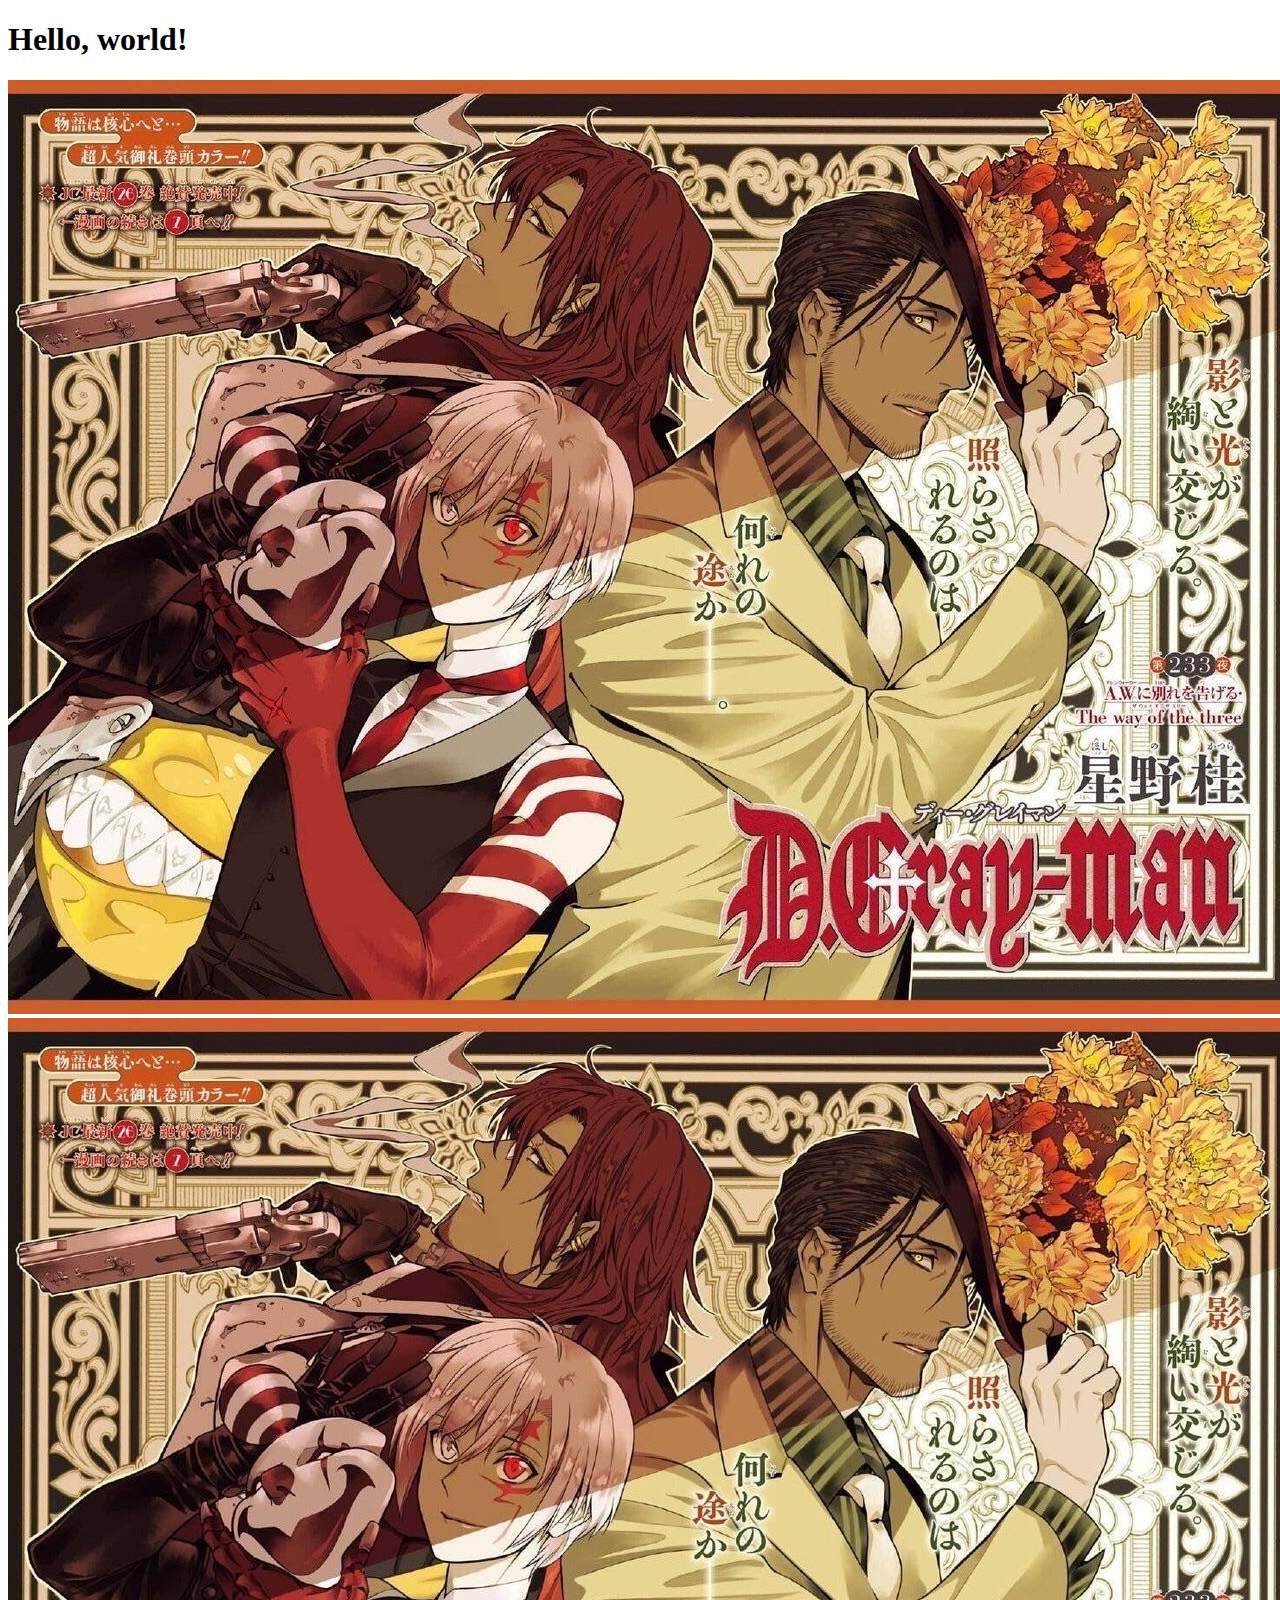
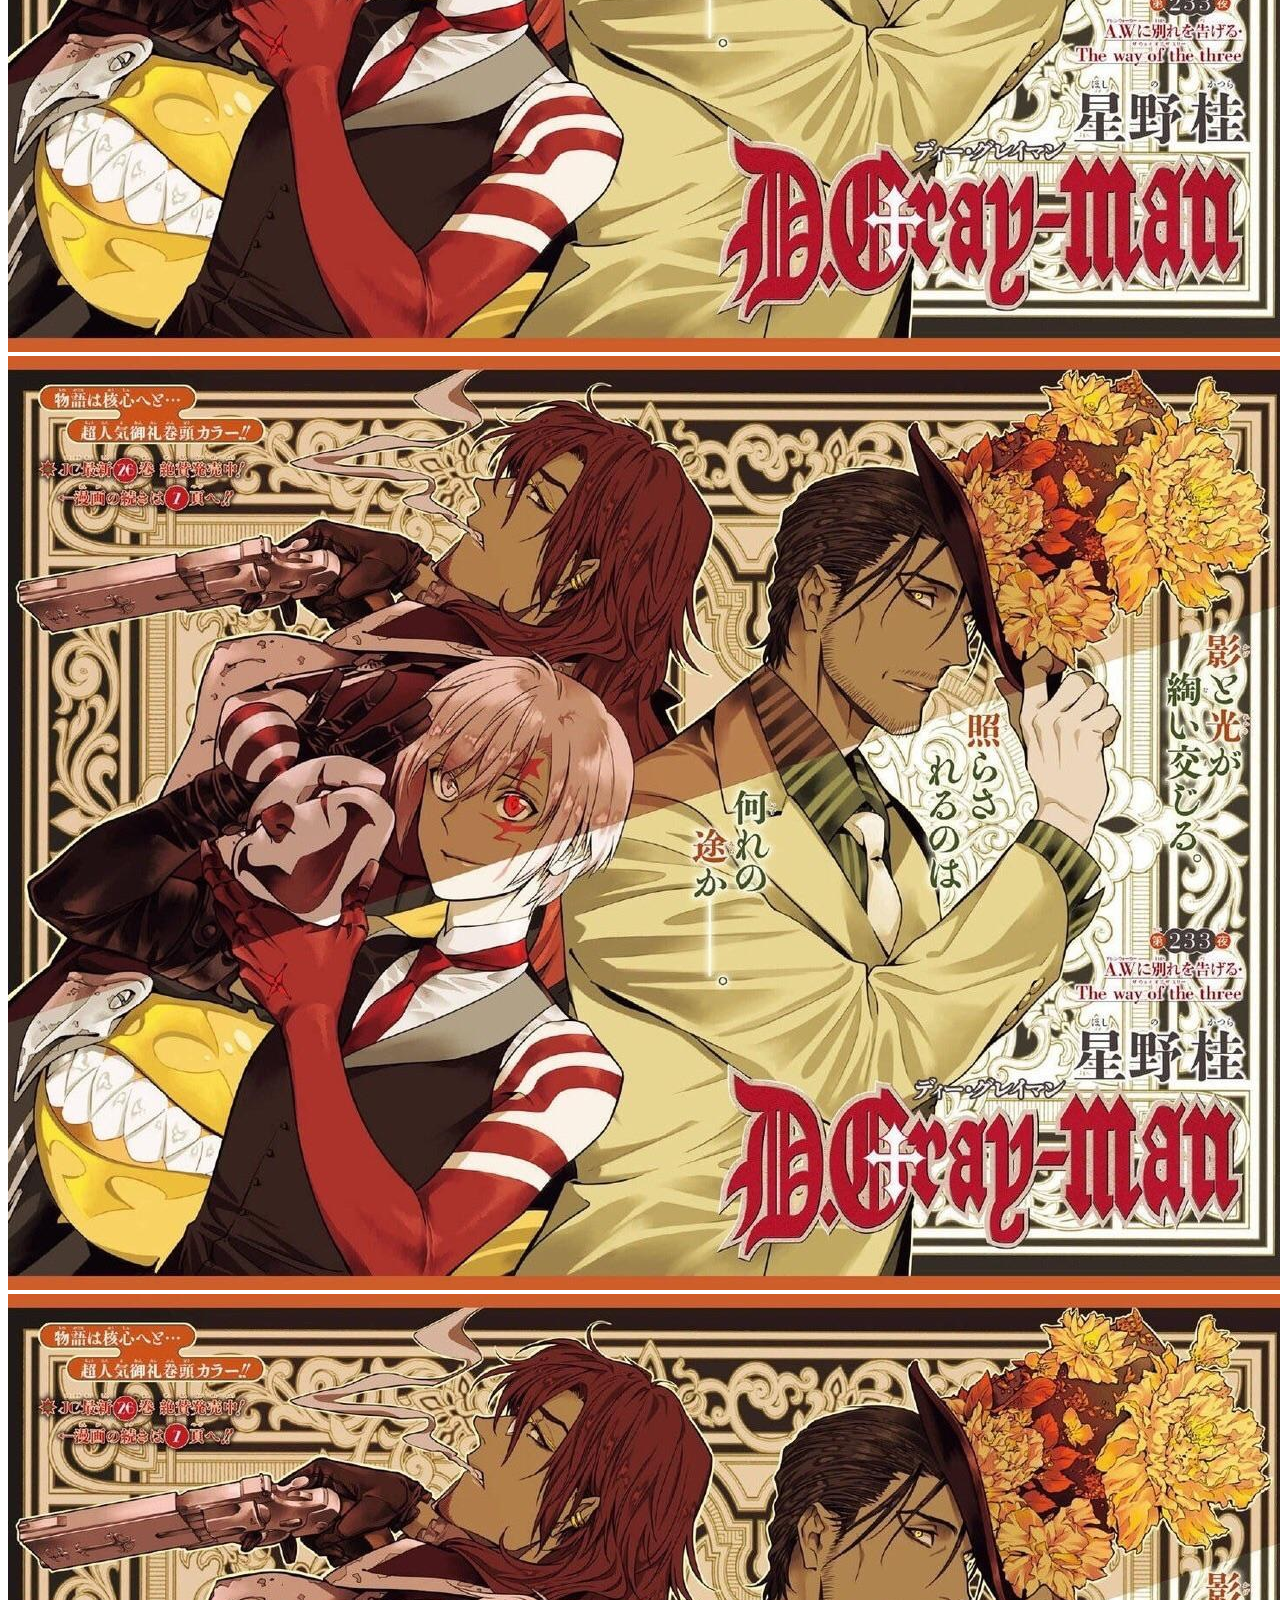
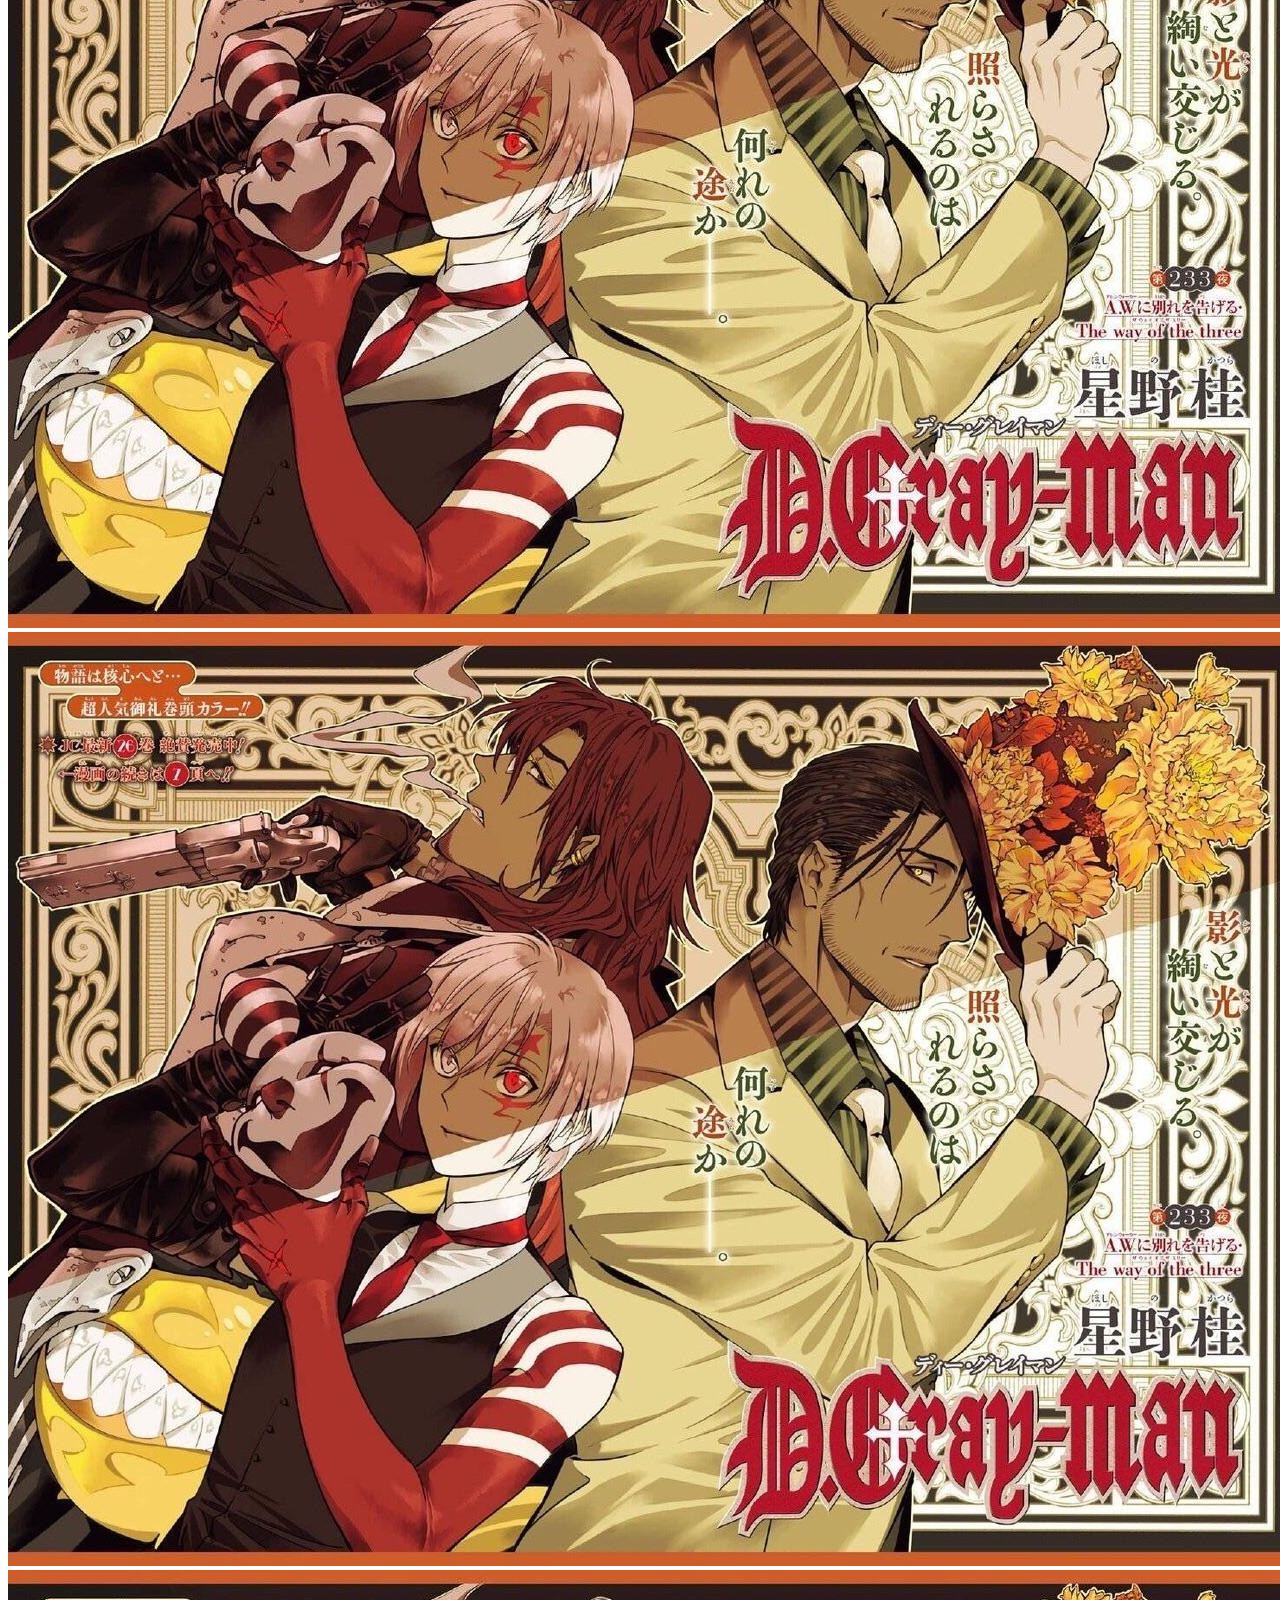
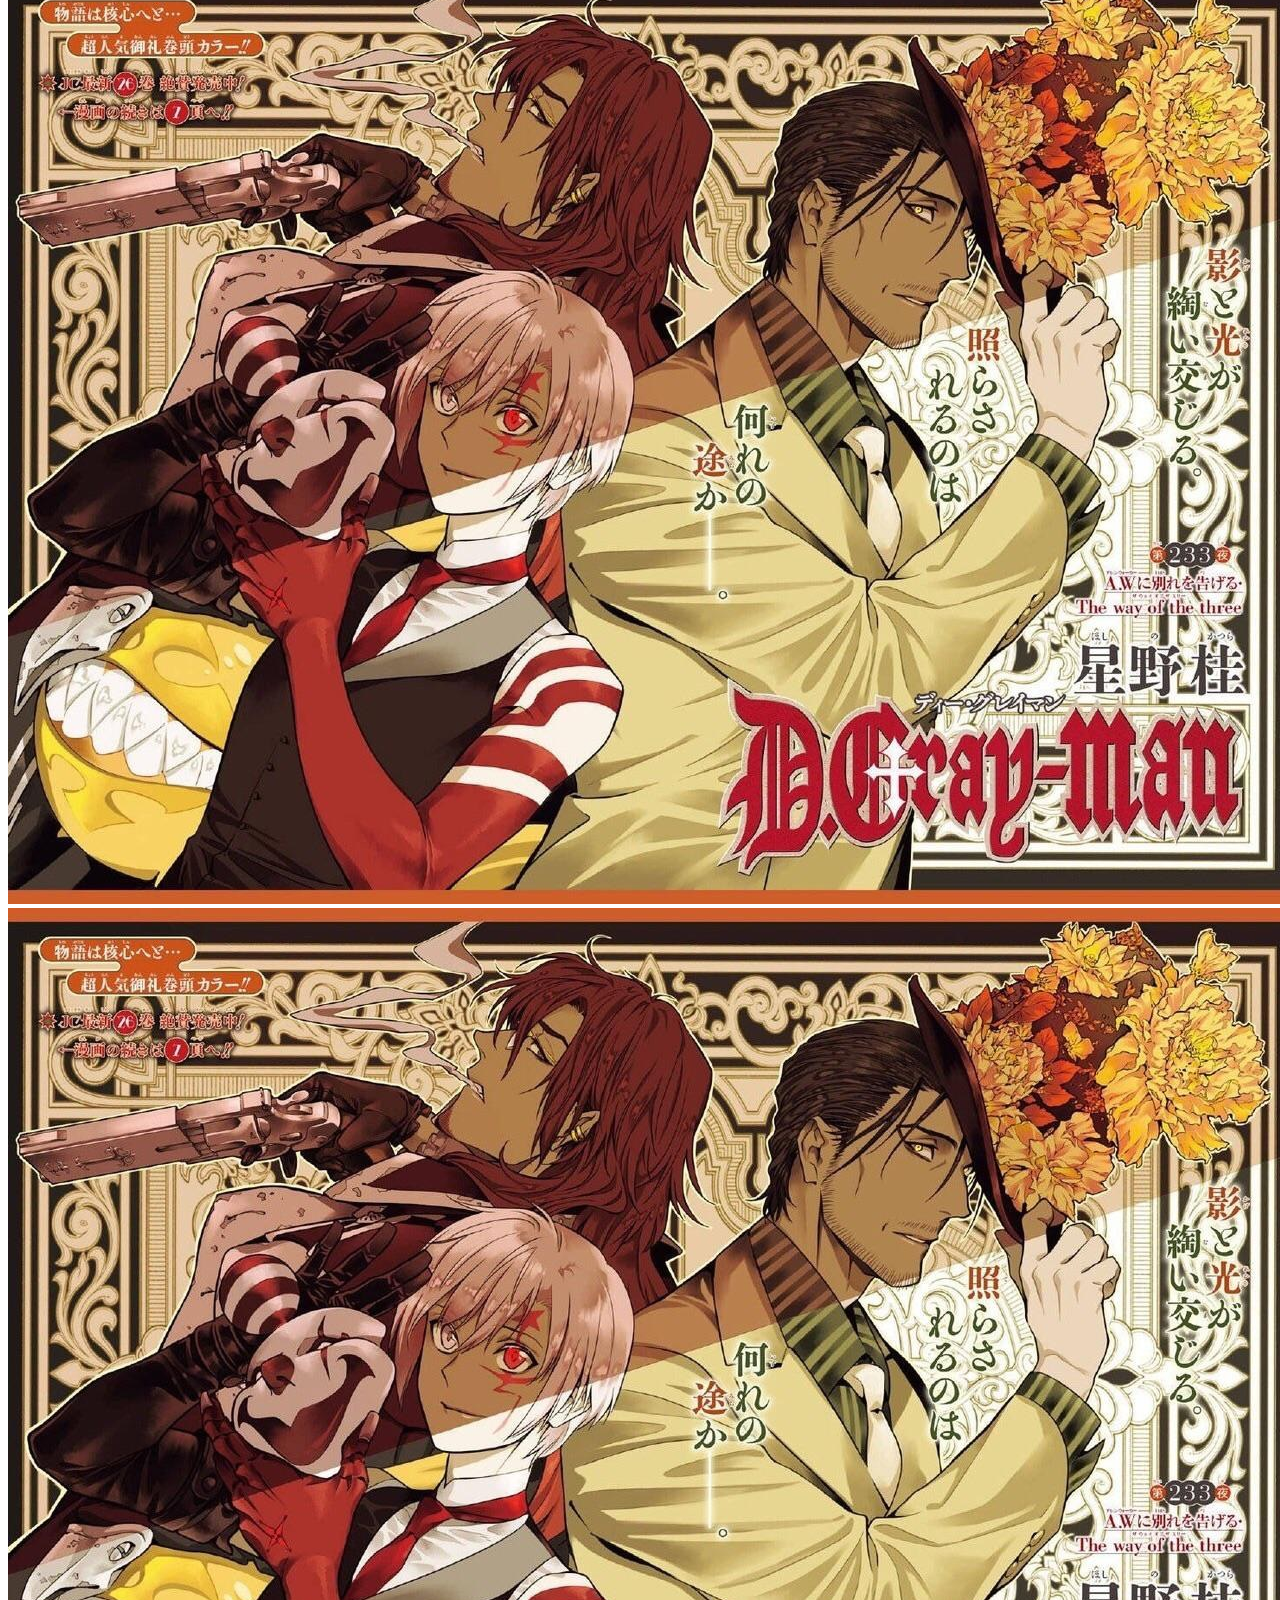
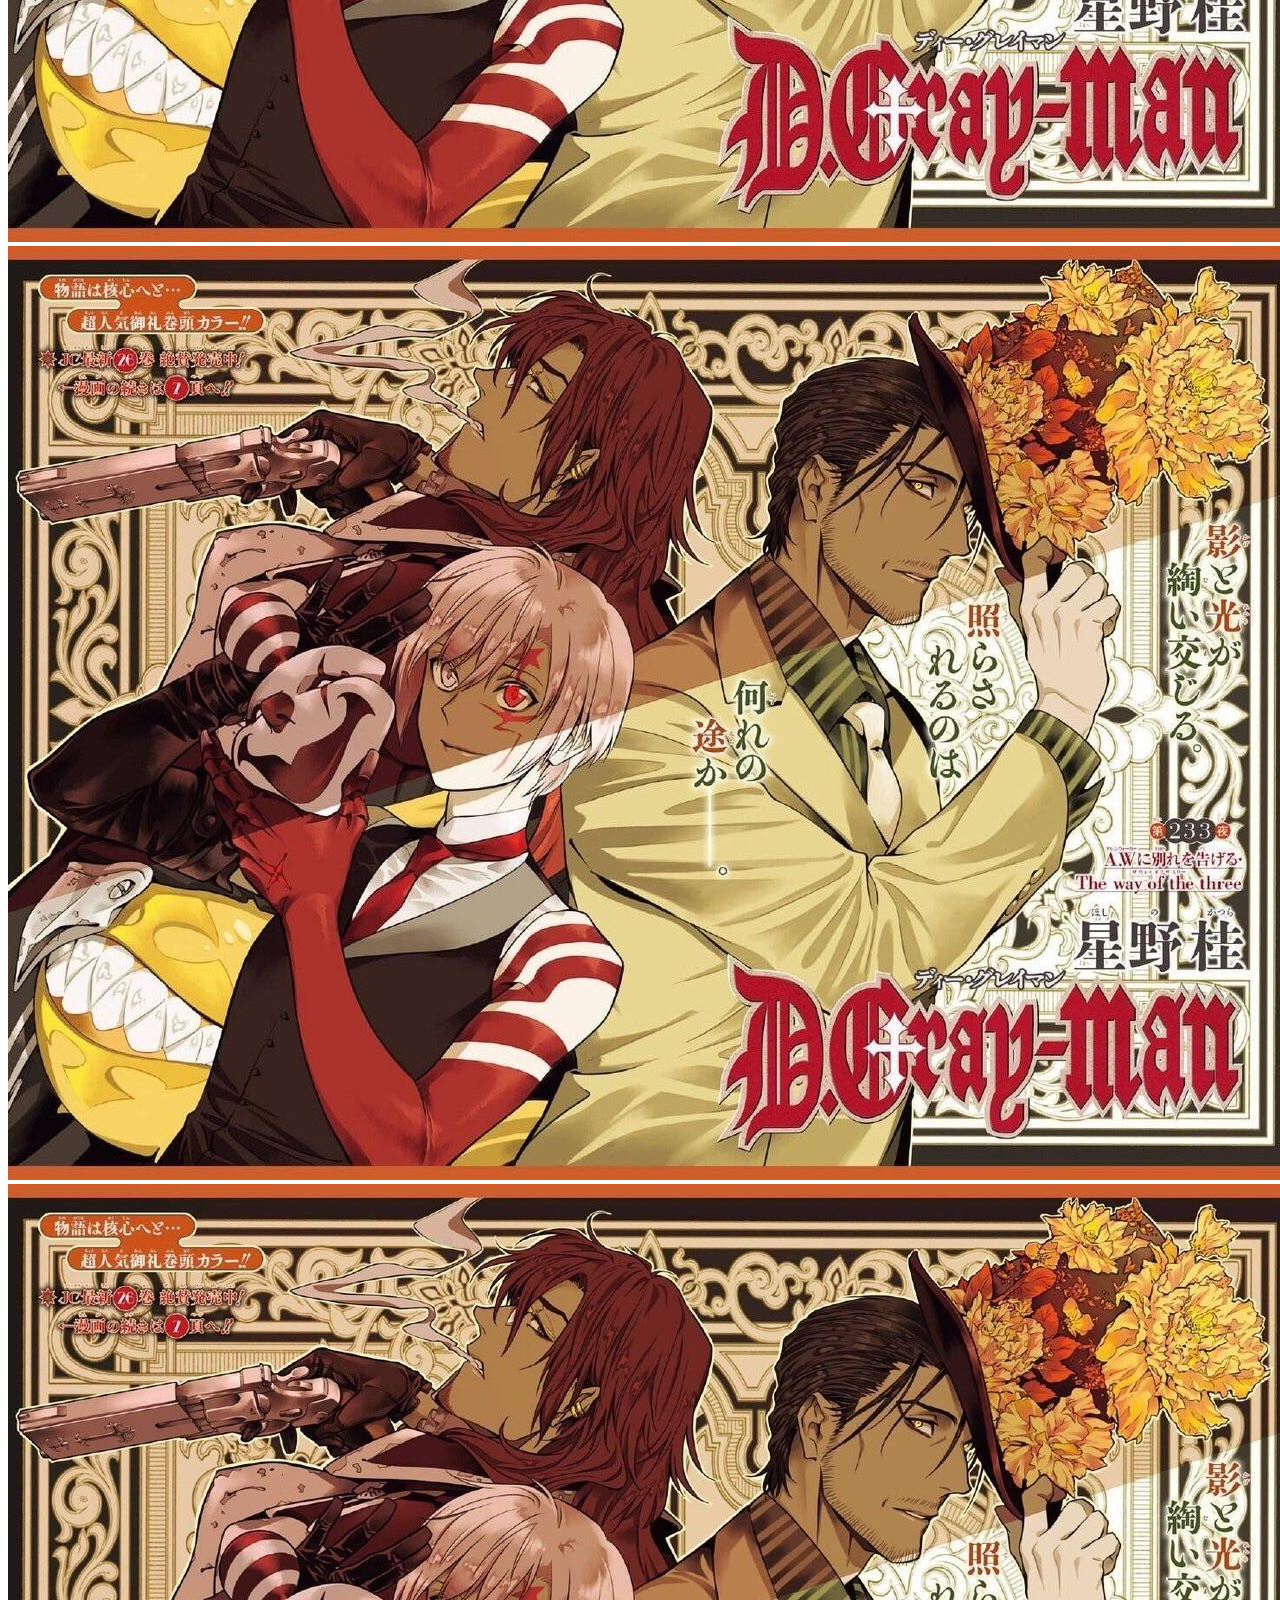
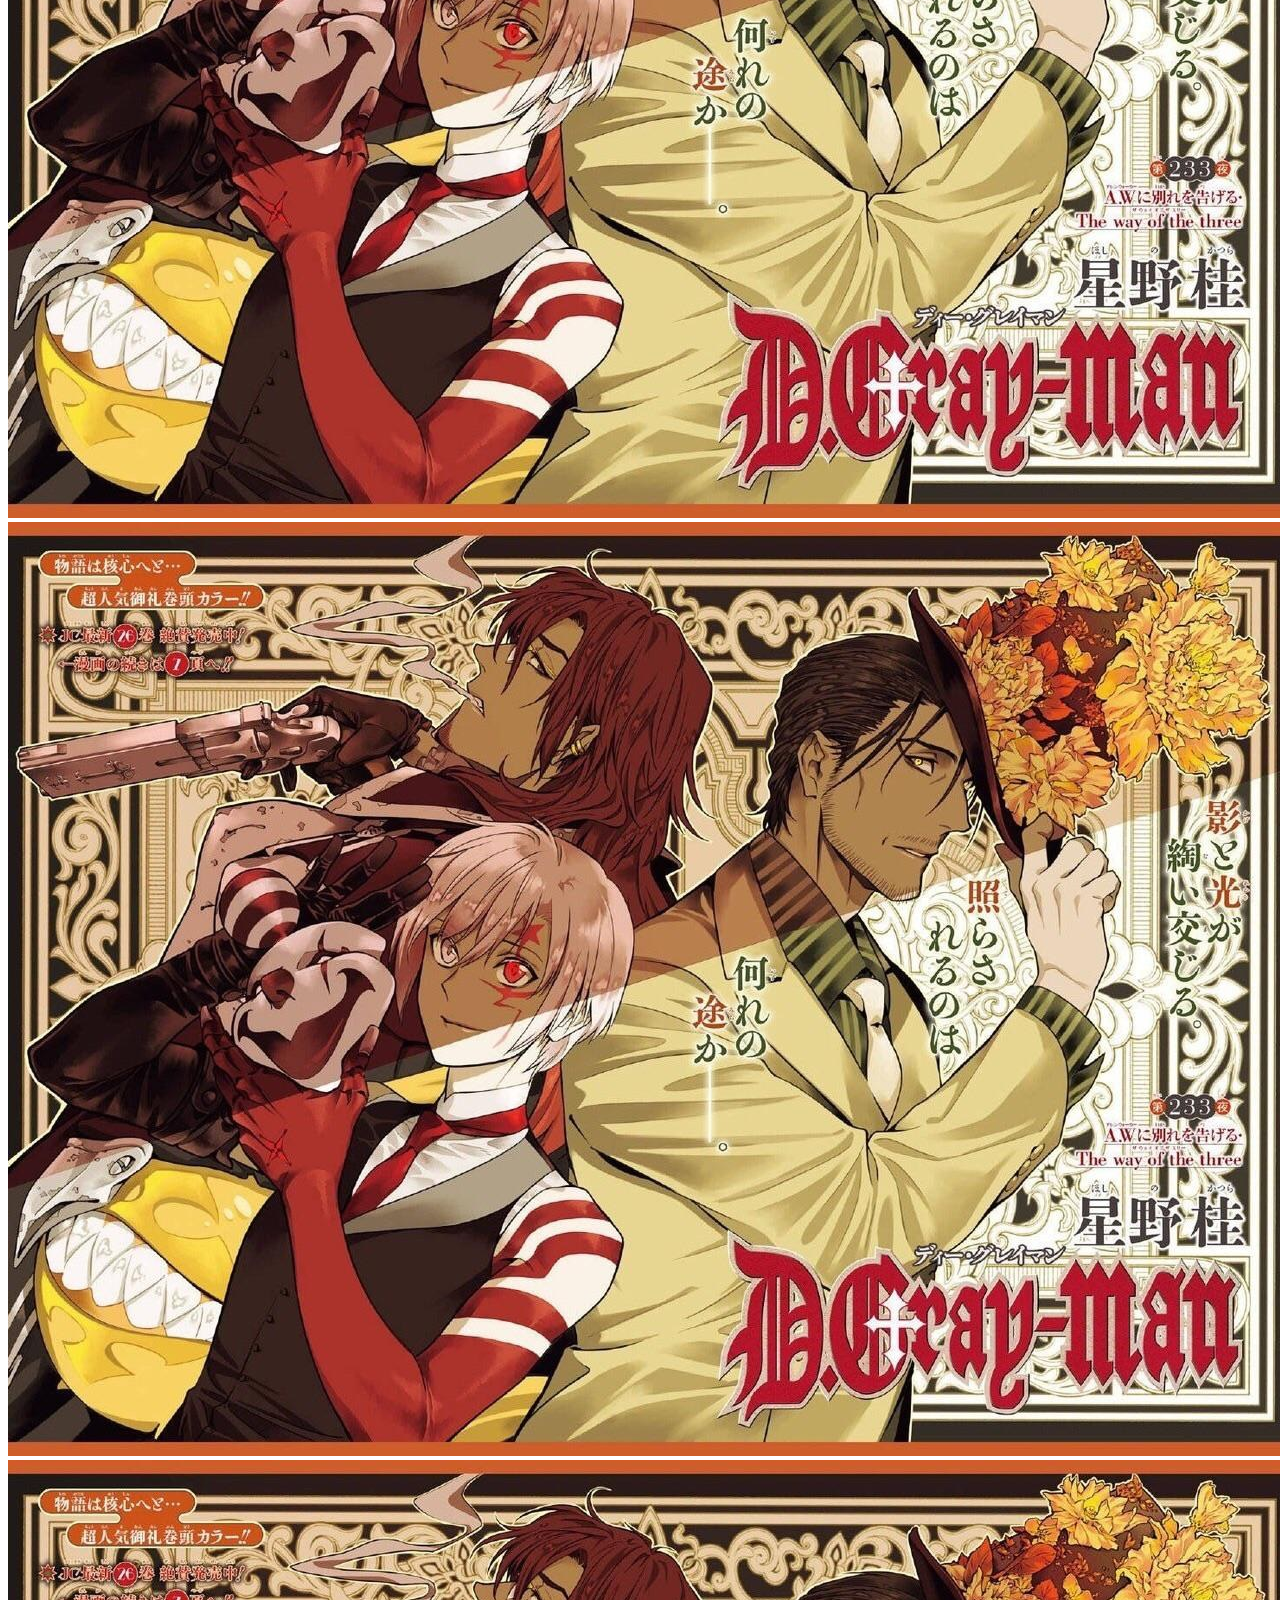
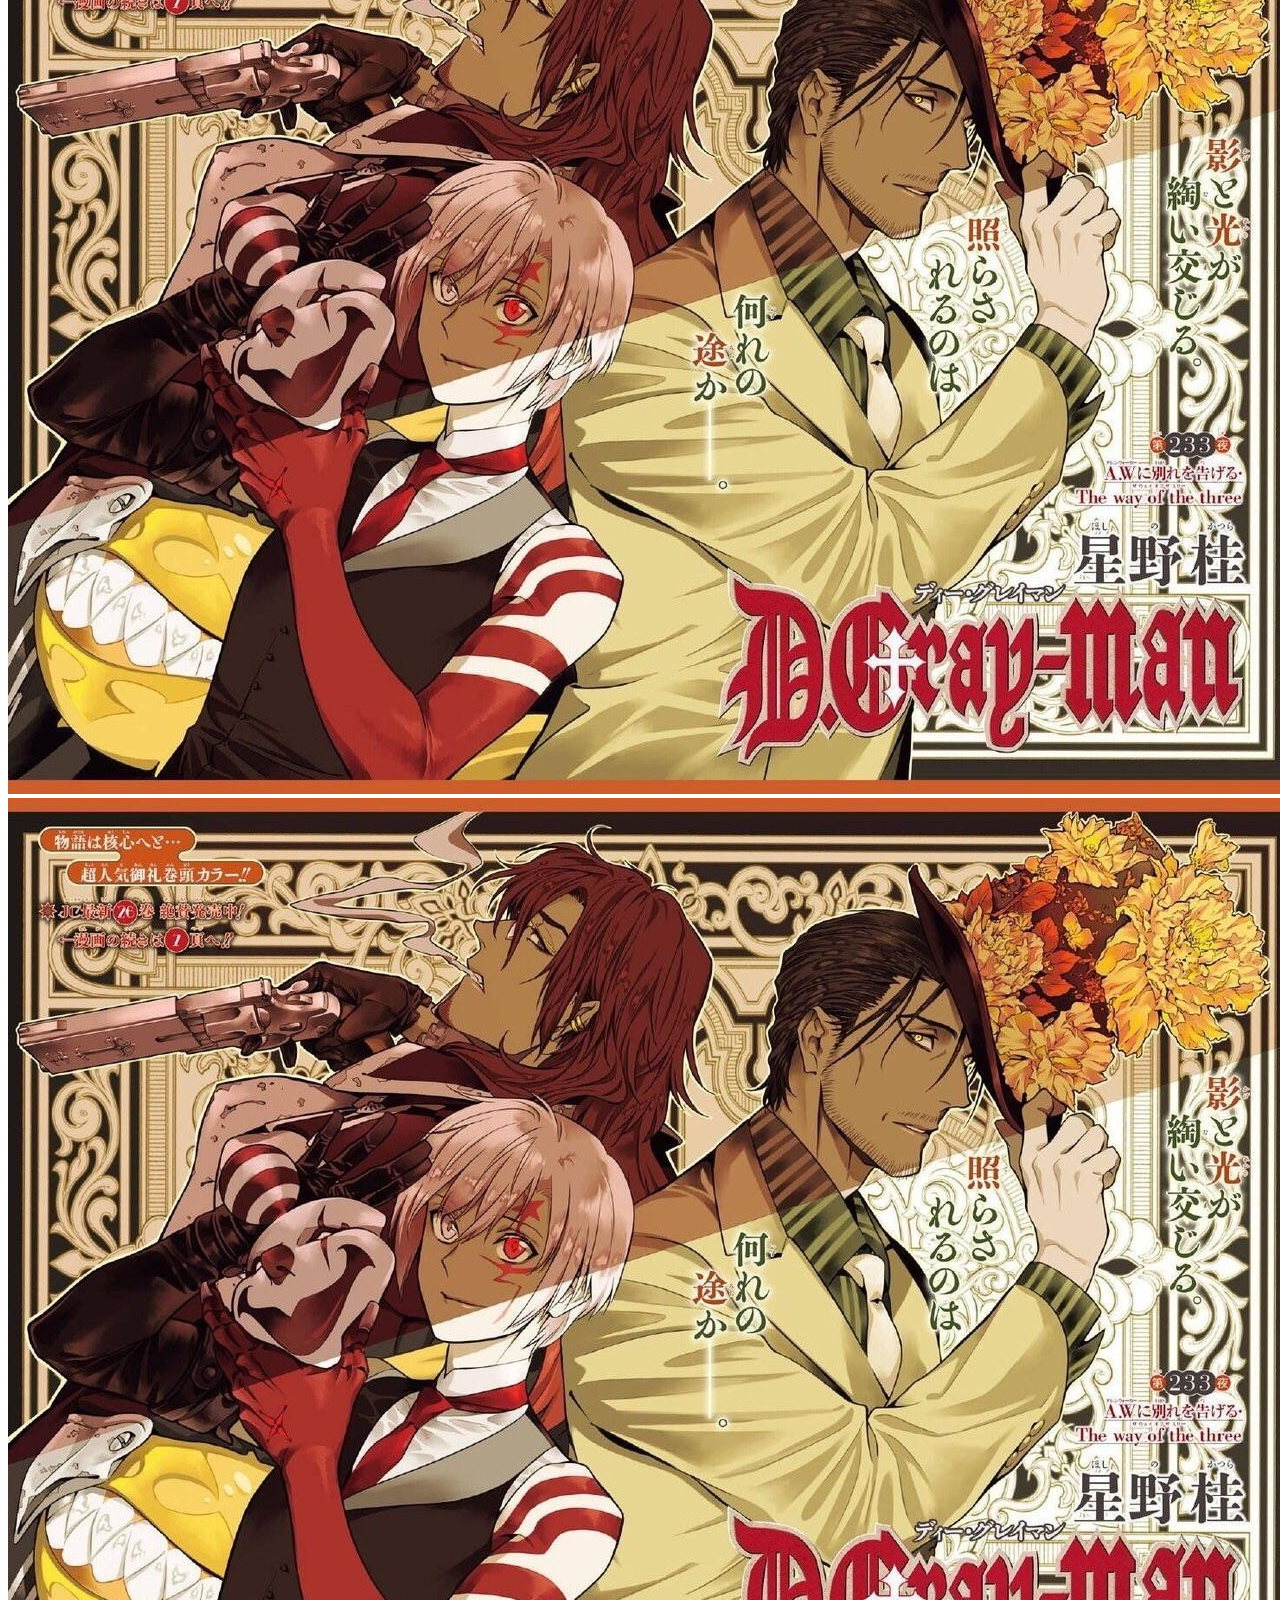
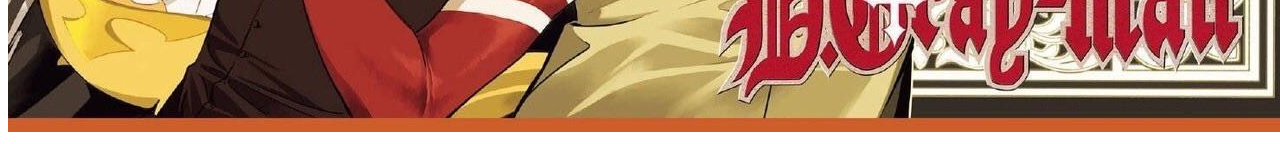
<file: Bootstrap/index.html>
<!doctype html>
<html lang="en">
    <head>
    <!-- Required meta tags -->
    <meta charset="utf-8">
    <meta name="viewport" content="width=device-width, initial-scale=1, shrink-to-fit=no">

    <!-- Bootstrap CSS -->
    <link rel="stylesheet" href="https://cdn.jsdelivr.net/npm/bootstrap@4.5.3/dist/css/bootstrap.min.css" integrity="sha384-TX8t27EcRE3e/ihU7zmQxVncDAy5uIKz4rEkgIXeMed4M0jlfIDPvg6uqKI2xXr2" crossorigin="anonymous">

    <title>Hello, world!</title>
    </head>
    <body>
    <h1>Hello, world!</h1>

    <div class="row">
        <div class="col-2">
            <img class="w-100" src="d_gray-man_1049170.jpg" alt="">
        </div>
        <div class="col-2">
            <img class="w-100" src="d_gray-man_1049170.jpg" alt="">
        </div>
        <div class="col-2">
            <img class="w-100" src="d_gray-man_1049170.jpg" alt="">
        </div>
        <div class="col-2">
            <img class="w-100" src="d_gray-man_1049170.jpg" alt="">
        </div>
        <div class="col-2">
            <img class="w-100" src="d_gray-man_1049170.jpg" alt="">
        </div>
        <div class="col-2">
            <img class="w-100" src="d_gray-man_1049170.jpg" alt="">
        </div>
    </div>

    <div class="row">
        <div class="col-3">
            <img class="w-100" src="d_gray-man_1049170.jpg" alt="">
        </div>
        <div class="col-3">
            <img class="w-100" src="d_gray-man_1049170.jpg" alt="">
        </div>
        <div class="col-3">
            <img class="w-100" src="d_gray-man_1049170.jpg" alt="">
        </div>
        <div class="col-3">
            <img class="w-100" src="d_gray-man_1049170.jpg" alt="">
        </div>
    </div>


    <div class="row">
        <div class="col-6">
            <img class="w-100" src="d_gray-man_1049170.jpg" alt="">
        </div>
        <div class="col-6">
            <img class="w-100" src="d_gray-man_1049170.jpg" alt="">
        </div>
    </div>








    







    <!-- Optional JavaScript; choose one of the two! -->

    <!-- Option 1: jQuery and Bootstrap Bundle (includes Popper) -->
    <script src="https://code.jquery.com/jquery-3.5.1.slim.min.js" integrity="sha384-DfXdz2htPH0lsSSs5nCTpuj/zy4C+OGpamoFVy38MVBnE+IbbVYUew+OrCXaRkfj" crossorigin="anonymous"></script>
    <script src="https://cdn.jsdelivr.net/npm/bootstrap@4.5.3/dist/js/bootstrap.bundle.min.js" integrity="sha384-ho+j7jyWK8fNQe+A12Hb8AhRq26LrZ/JpcUGGOn+Y7RsweNrtN/tE3MoK7ZeZDyx" crossorigin="anonymous"></script>

    
    </body>
</html>
</file>
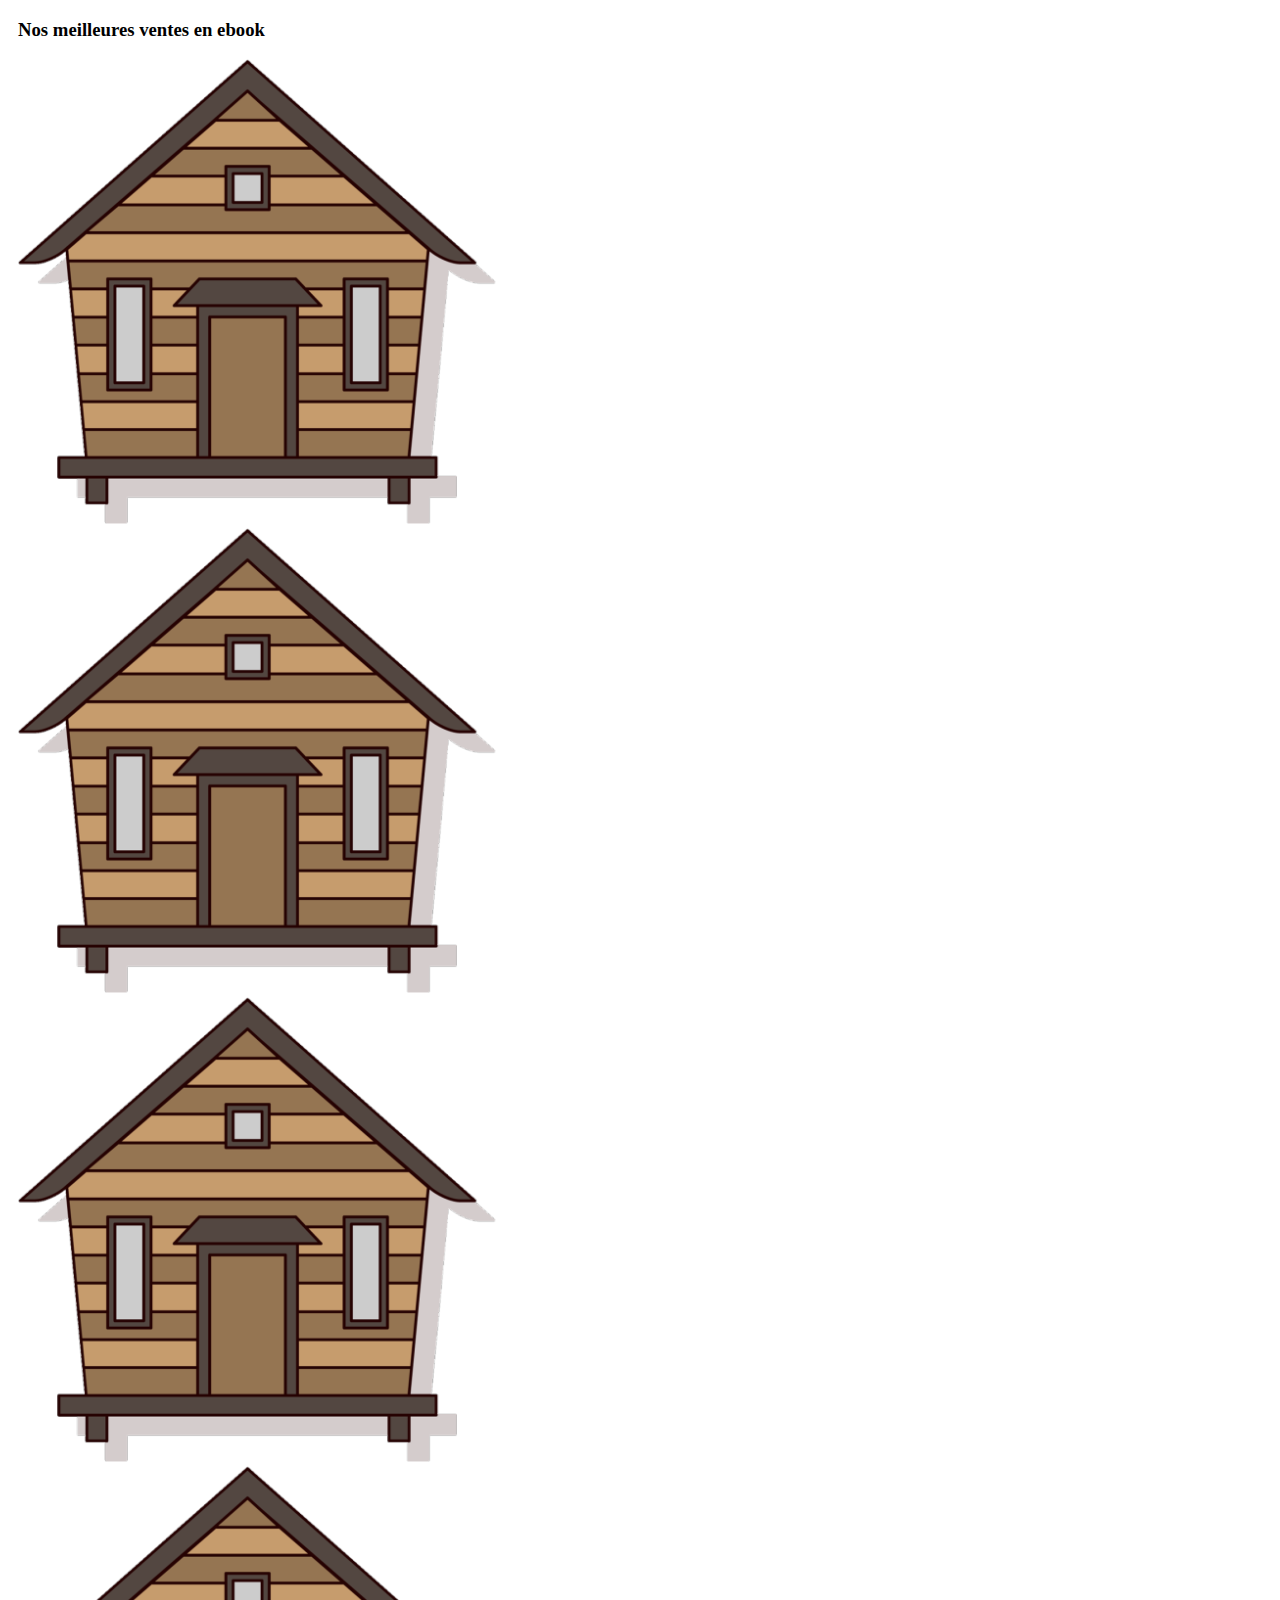
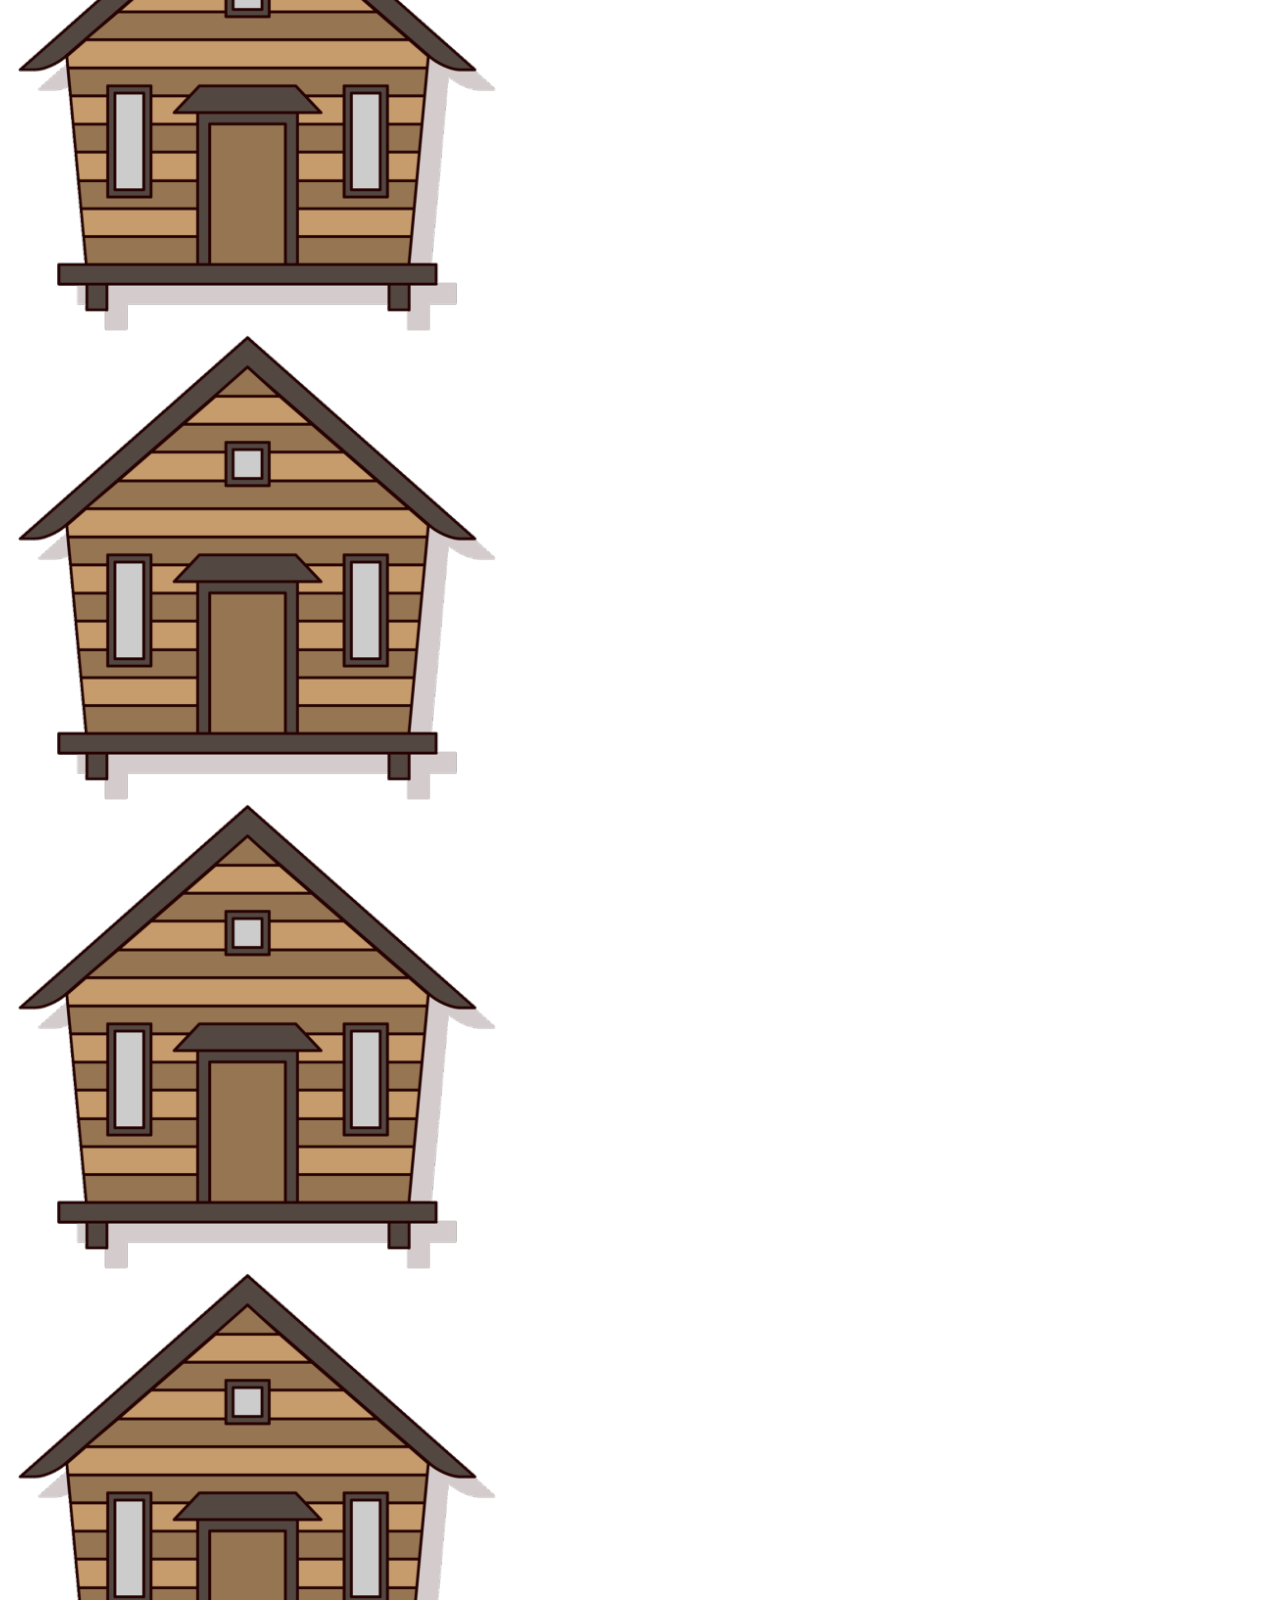
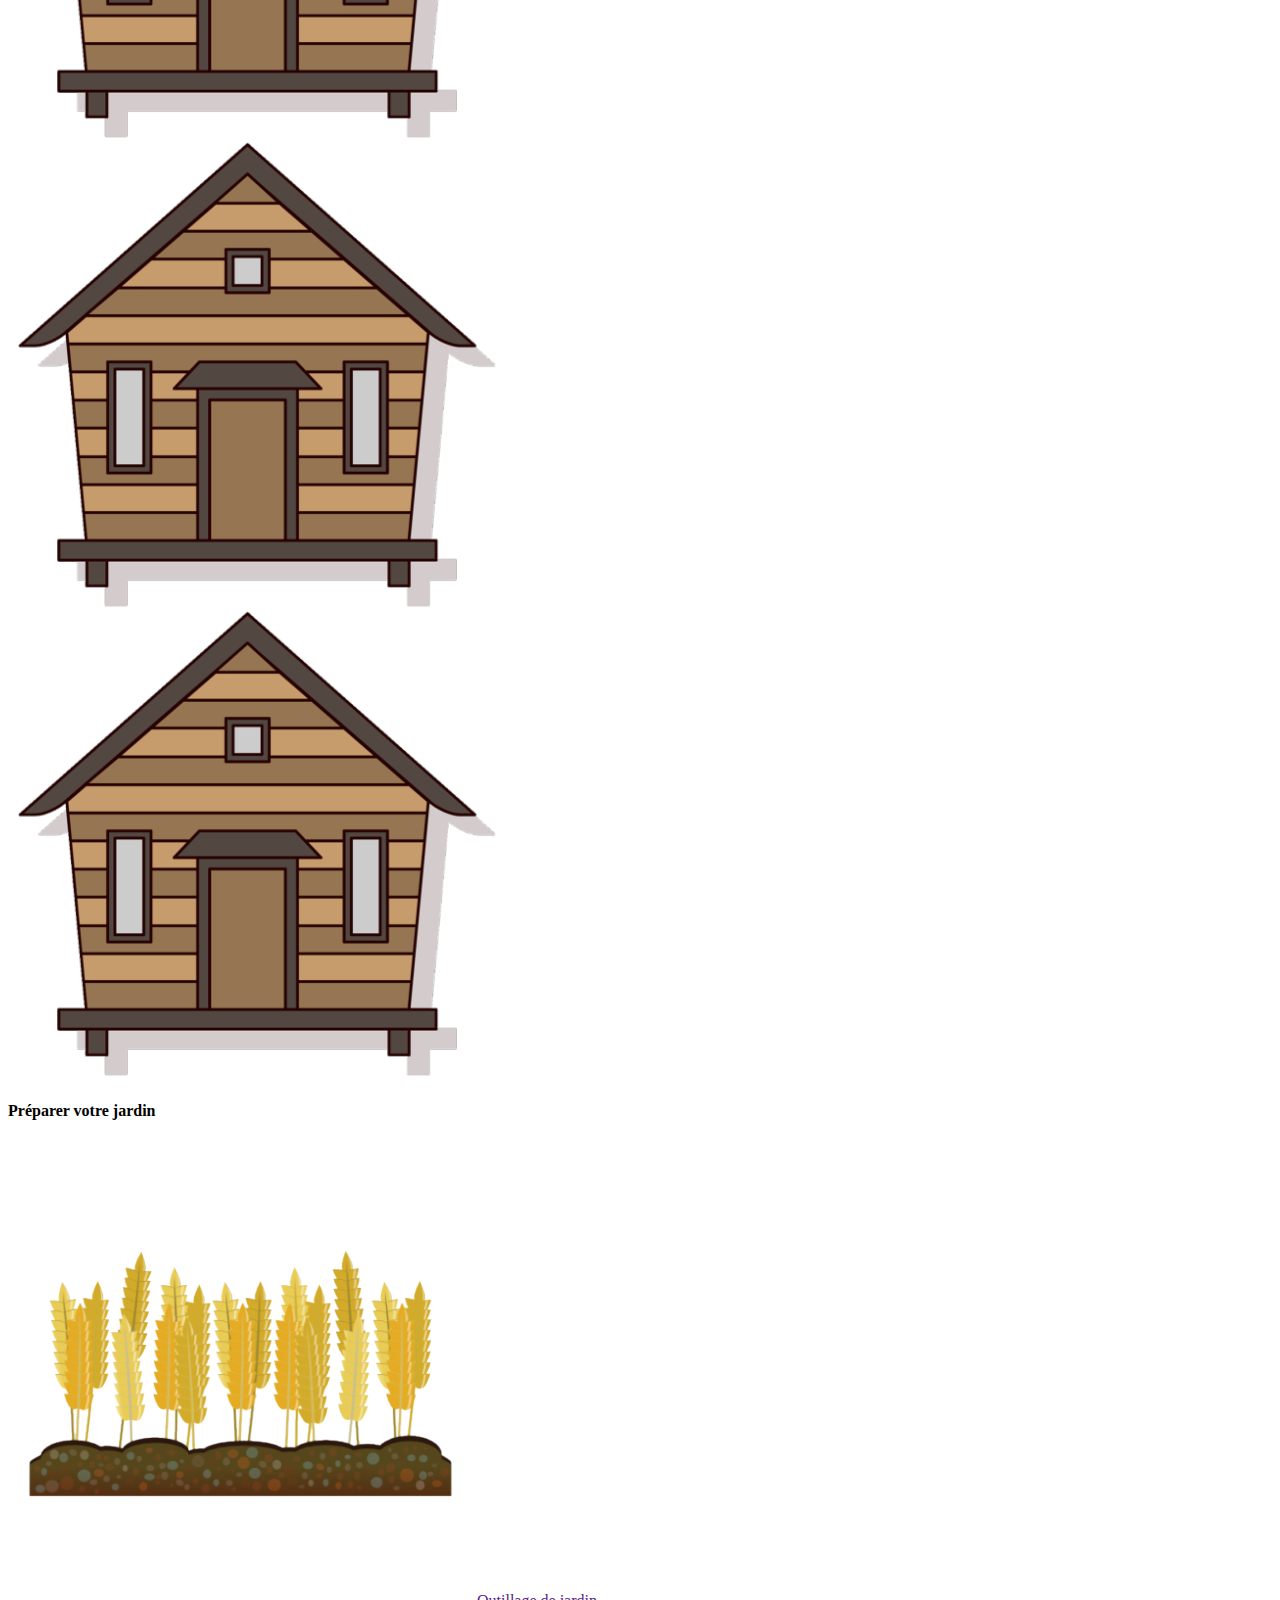
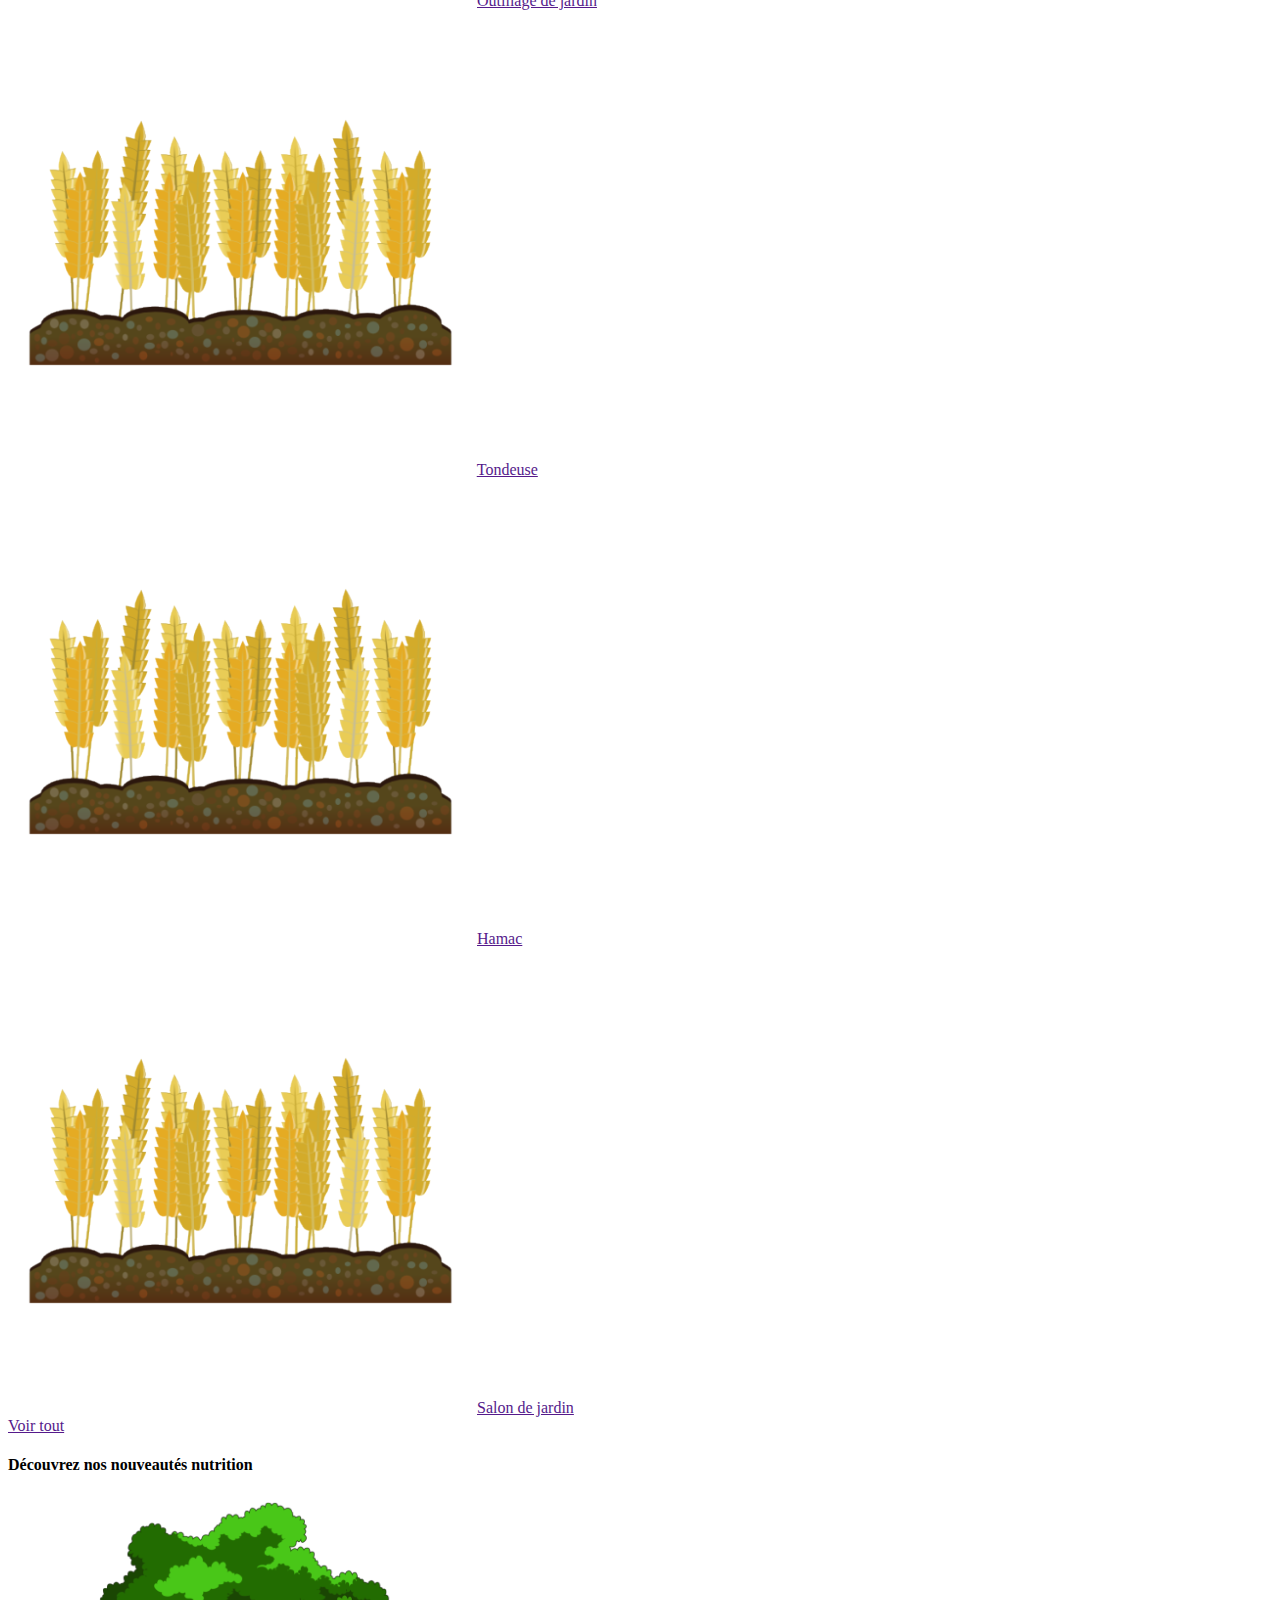
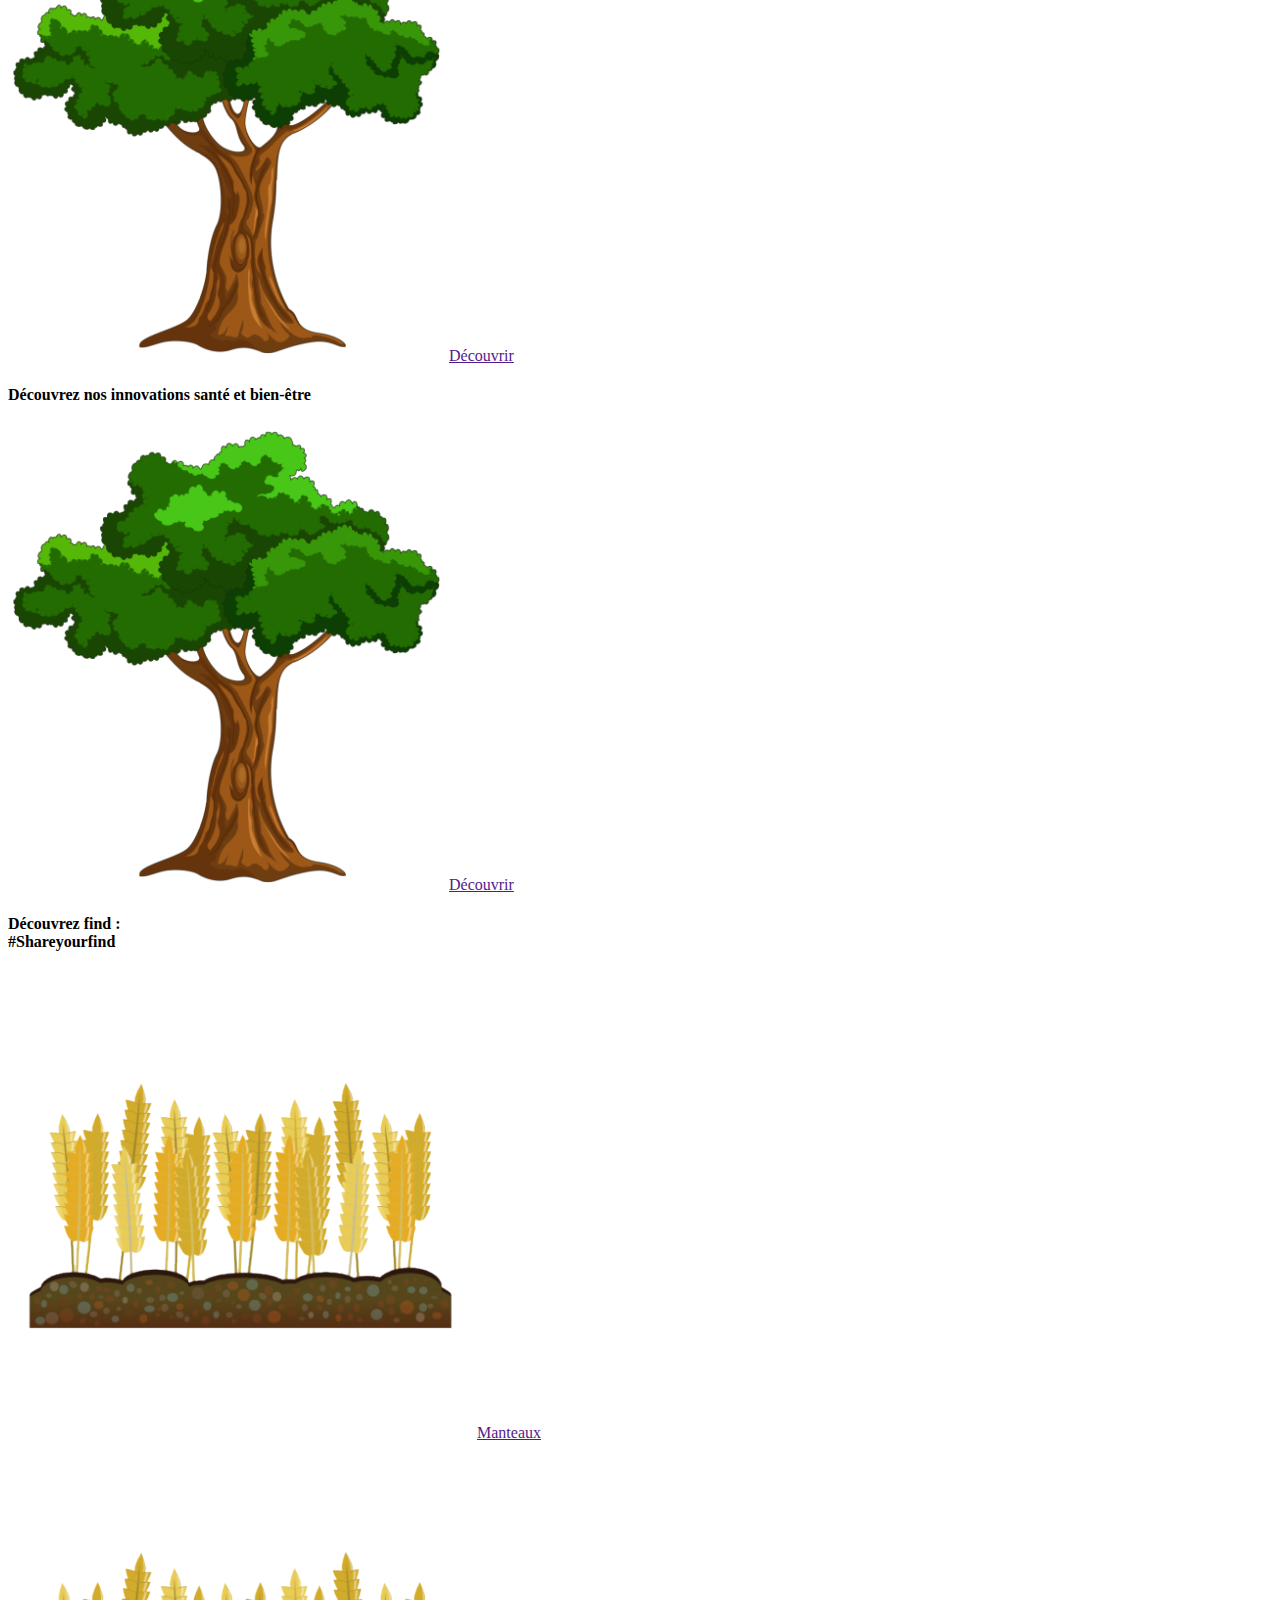
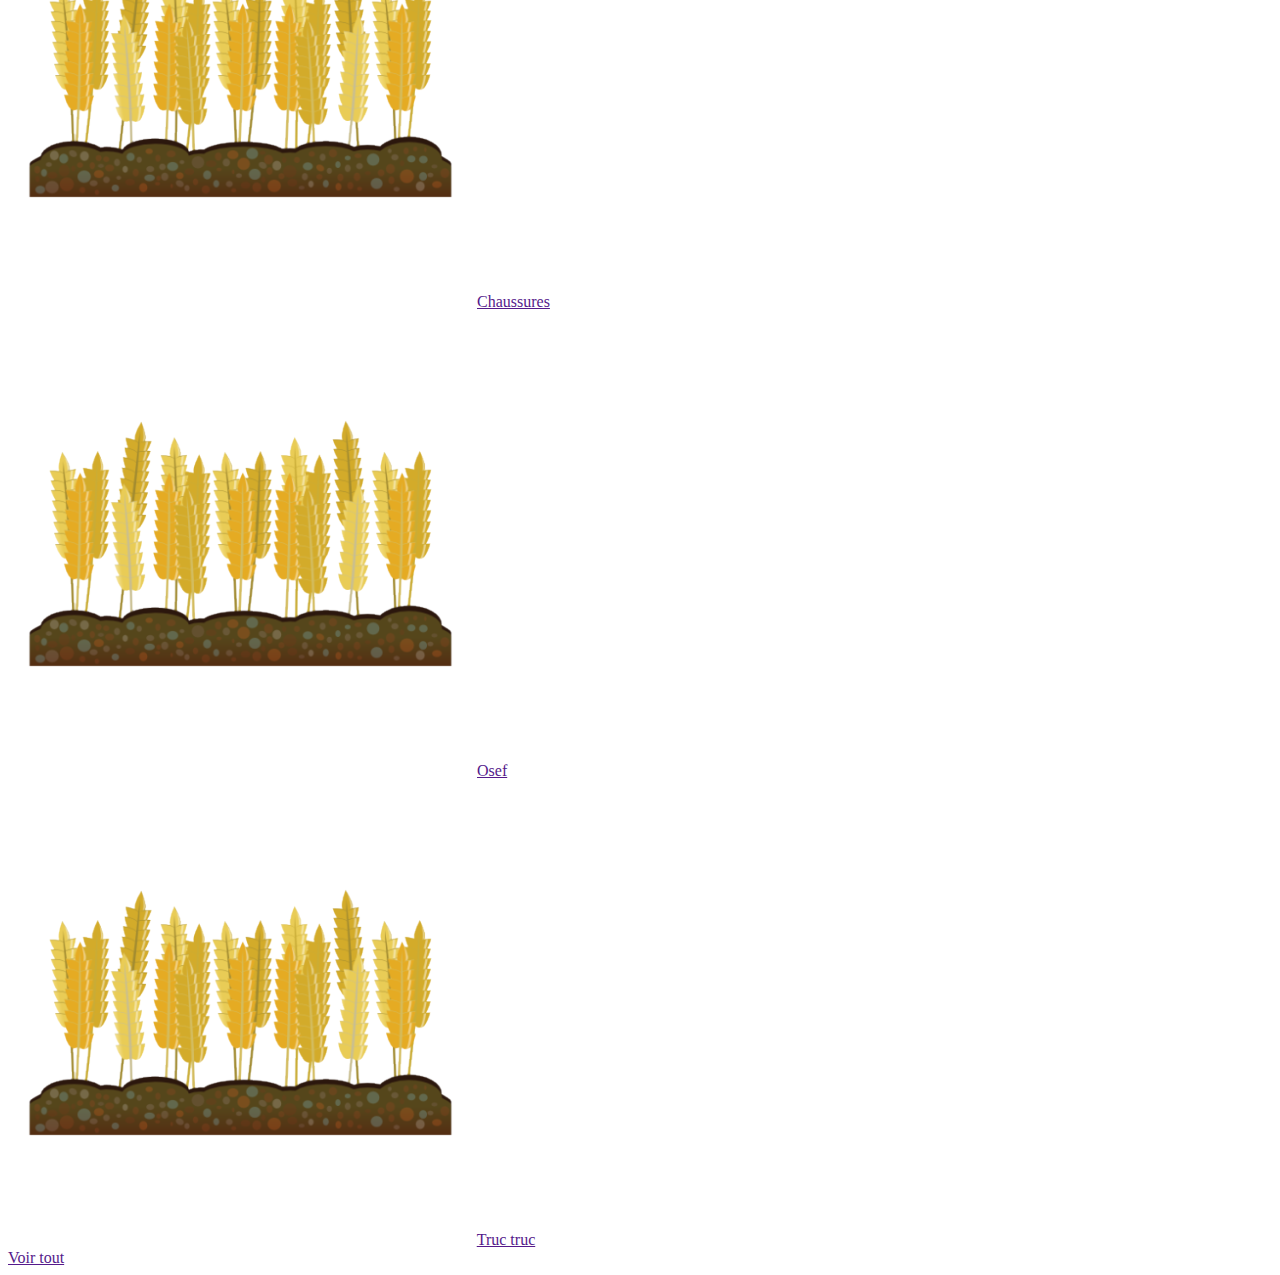
<file: Ferme Bootstrap/index.html>
<!doctype html>
<html lang="en">
    <head>
    <!-- Required meta tags -->
    <meta charset="utf-8">
    <meta name="viewport" content="width=device-width, initial-scale=1, shrink-to-fit=no">
    

    <!-- Bootstrap CSS -->
    <link rel="stylesheet" href="https://cdn.jsdelivr.net/npm/bootstrap@4.5.3/dist/css/bootstrap.min.css" integrity="sha384-TX8t27EcRE3e/ihU7zmQxVncDAy5uIKz4rEkgIXeMed4M0jlfIDPvg6uqKI2xXr2" crossorigin="anonymous">
    <link rel="stylesheet" href="style.css">

    <title>Ferme</title>
    </head>
    <body class="bg-light">
    <header>
        <div class="bg-white">
            <div class="row">
                <div class="col-sm-6">
                    <h3>Nos meilleures ventes en ebook</h3>
                </div>
            </div>
            <div class="row justify-content-center custom-line">
                <div class="col-sm-1">
                    <img class="w-100" src="cabane.png" alt="">
                </div>
                <div class="col-sm-1">
                    <img class="w-100" src="cabane.png" alt="">
                </div>
                <div class="col-sm-1">
                    <img class="w-100" src="cabane.png" alt="">
                </div>
                <div class="col-sm-1">
                    <img class="w-100" src="cabane.png" alt="">
                </div>
                <div class="col-sm-1">
                    <img class="w-100" src="cabane.png" alt="">
                </div>
                <div class="col-sm-1">
                    <img class="w-100" src="cabane.png" alt="">
                </div>
                <div class="col-sm-1">
                    <img class="w-100" src="cabane.png" alt="">
                </div>
                <div class="col-sm-1">
                    <img class="w-100" src="cabane.png" alt="">
                </div>
                <div class="col-sm-1">
                    <img class="w-100" src="cabane.png" alt="">
                </div>

            </div>
        </div>

    </header>
    <main>
        <div class="row justify-content-around">
            <div class="col-md-2 bg-white">
                <h4>Préparer votre jardin</h4>
                <div class="row">
                    <div class="col-md-6">
                        <img class="w-100" src="ble.png" alt="">
                        <a href="">Outillage de jardin</a>
                    </div>
                    <div class="col-md-6">
                        <img class="w-100" src="ble.png" alt="">
                        <a href="">Tondeuse</a>
                    </div>
                </div>
                <div class="row">
                    <div class="col-md-6">
                        <img class="w-100" src="ble.png" alt="">
                        <a href="">Hamac</a>
                    </div>
                    <div class="col-md-6">
                        <img class="w-100" src="ble.png" alt="">
                        <a href="">Salon de jardin</a>
                    </div>
                </div>
                <a href="">Voir tout</a>
            </div>

            <div class="col-md-3 bg-white mx-1">
                <h4>Découvrez nos nouveautés nutrition</h4>
                <img class="w-100" src="arbre.png" alt="">
                <a href="">Découvrir</a>
            </div>

            <div class="col-md-3 bg-white mx-1 ">
                <h4>Découvrez nos innovations santé et bien-être</h4>
                <img class="w-100" src="arbre.png" alt="">
                <a href="">Découvrir</a>
            </div>

            <div class="col-md-2 bg-white">
                <h4>Découvrez find : <br> #Shareyourfind</h4>
                <div class="row">
                    <div class="col-sm-6">
                        <img class="w-100" src="ble.png" alt="">
                        <a href="">Manteaux</a>
                    </div>
                    <div class="col-sm-6">
                        <img class="w-100" src="ble.png" alt="">
                        <a href="">Chaussures</a>
                    </div>
                </div>
                <div class="row">
                    <div class="col-sm-6">
                        <img class="w-100" src="ble.png" alt="">
                        <a href="">Osef</a>
                    </div>
                    <div class="col-sm-6">
                        <img class="w-100" src="ble.png" alt="">
                        <a href="">Truc truc</a>
                    </div>
                </div>
                <a href="">Voir tout</a>
            </div>
        </div>
    </main>






















    <!-- Optional JavaScript; choose one of the two! -->

    <!-- Option 1: jQuery and Bootstrap Bundle (includes Popper) -->
    <script src="https://code.jquery.com/jquery-3.5.1.slim.min.js" integrity="sha384-DfXdz2htPH0lsSSs5nCTpuj/zy4C+OGpamoFVy38MVBnE+IbbVYUew+OrCXaRkfj" crossorigin="anonymous"></script>
    <script src="https://cdn.jsdelivr.net/npm/bootstrap@4.5.3/dist/js/bootstrap.bundle.min.js" integrity="sha384-ho+j7jyWK8fNQe+A12Hb8AhRq26LrZ/JpcUGGOn+Y7RsweNrtN/tE3MoK7ZeZDyx" crossorigin="anonymous"></script>

    
    </body>
</html>
</file>
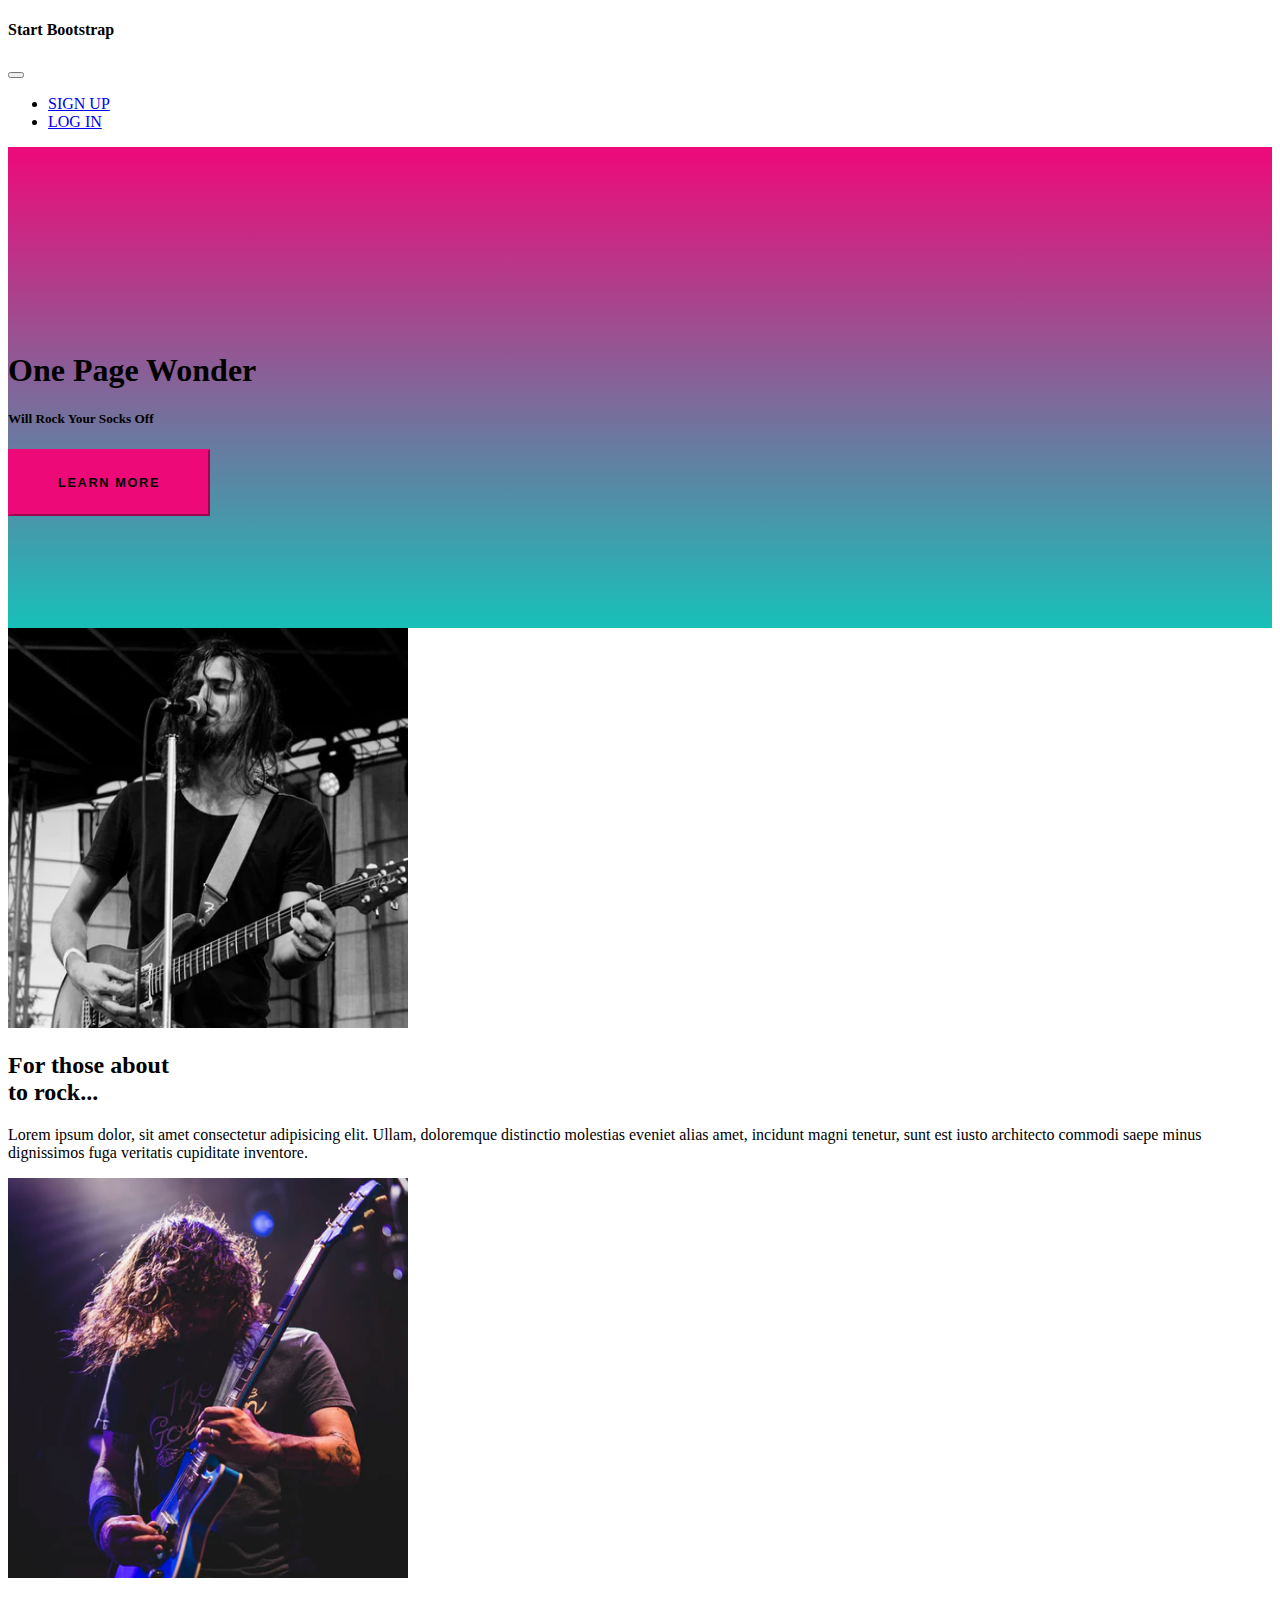
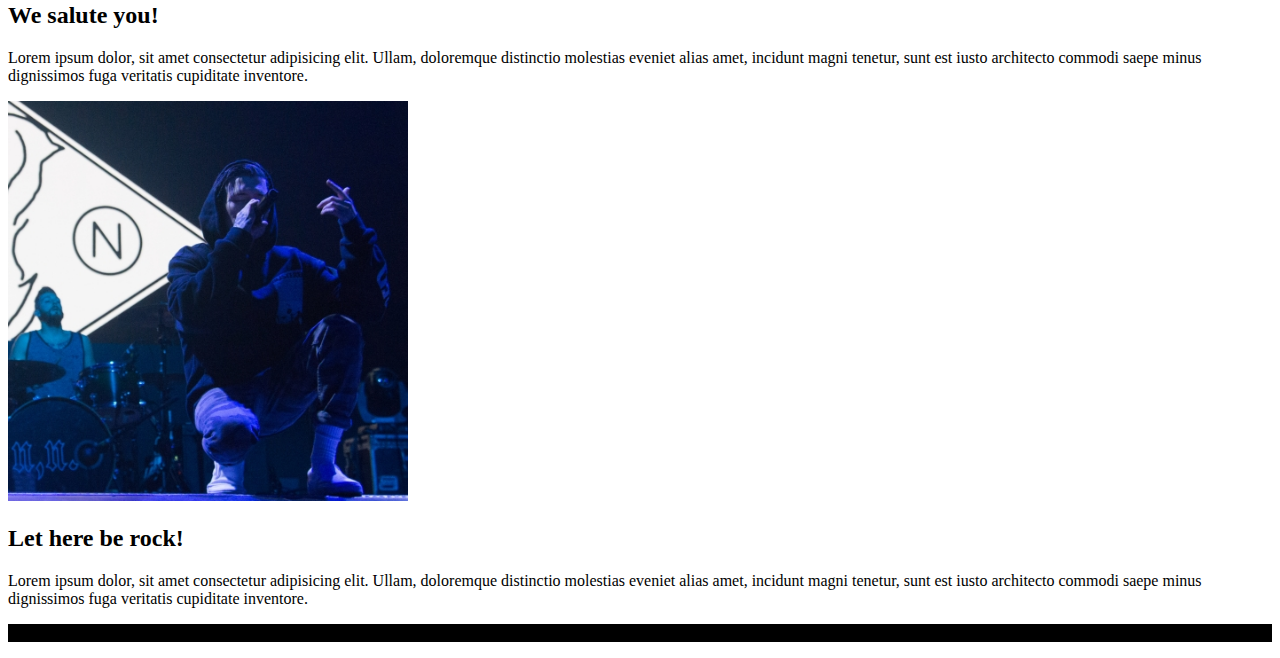
<file: One page Wonder/index.html>
<!doctype html>
<html lang="en">
    <head>
    <!-- Required meta tags -->
    <meta charset="utf-8">
    <meta name="viewport" content="width=device-width, initial-scale=1, shrink-to-fit=no">

    <!-- Bootstrap CSS -->
    <link rel="stylesheet" href="https://cdn.jsdelivr.net/npm/bootstrap@4.5.3/dist/css/bootstrap.min.css" integrity="sha384-TX8t27EcRE3e/ihU7zmQxVncDAy5uIKz4rEkgIXeMed4M0jlfIDPvg6uqKI2xXr2" crossorigin="anonymous">
    <link rel="stylesheet" href="style.css">
    <title>Hello, world!</title>
    </head>
    <body>
    <header>
        <div class="container-fluid bg-dark">
            <nav class="navbar navbar-expand-lg navbar-dark bg-dark">
                <h4 class="navbar-brand text-light" href="#">Start Bootstrap</h4>
                <button class="navbar-toggler" type="button" data-toggle="collapse" data-target="#navbarNav" aria-controls="navbarNav" aria-expanded="false" aria-label="Toggle navigation">
                    <span class="navbar-toggler-icon"></span>
                </button>
                <div class="collapse navbar-collapse justify-content-end " id="navbarNav">
                    <ul class="navbar-nav">
                        <li class="nav-item">
                            <a class="nav-link text-light" href="#">SIGN UP</a>
                        </li>
                        <li class="nav-item">
                            <a class="nav-link text-light" href="#">LOG IN</a>
                        </li>
                    </ul>
                </div>
            </nav>
        </div>    
    </header>

    <main>
        <div class="container-fluid image">
            <div class="row text-white h-100">
                <div class="col-md-12 col-sm-12 text-center my-auto">
                    <h1 class="display-2">One Page Wonder</h1>
                    <h5 class="display-4">Will Rock Your Socks Off</h5>
                    <button type="button" class="btn btn-primary btn-xl mt-5 rounded-pill">Learn More</button>
                </div>
            </div>
        </div>

        <section>
            <div class="container">
                <div class="row align-items-center">
                    <div class="col-lg-6 col-sm-12 order-lg-2">
                        <div class="p-4">
                            <img class="img-fluid rounded-circle img1" src="guit1.png" alt="" >
                        </div>
                    </div>
                    <div class="col-lg-6 col-sm-12 order-lg-1">
                        <div class="p-4">
                            <h2 class="display-4">For those about <br> to rock...</h2>
                            <p>Lorem ipsum dolor, sit amet consectetur adipisicing elit. Ullam, doloremque distinctio molestias eveniet alias amet, incidunt magni tenetur, sunt est iusto architecto commodi saepe minus dignissimos fuga veritatis cupiditate inventore.</p>
                        </div>
                    </div>
                </div>
            </div>
        </section>

        <section>
            <div class="container">
                <div class="row align-items-center">
                    <div class="col-lg-6 col-sm-12 order-lg-1">
                        <div class="p-4">
                            <img class="img-fluid rounded-circle img1" src="guit2.png" alt="" >
                        </div>
                    </div>
                    <div class="col-lg-6 col-sm-12 order-lg-2">
                        <div class="p-4">
                            <h2 class="display-4">We salute you!</h2>
                            <p>Lorem ipsum dolor, sit amet consectetur adipisicing elit. Ullam, doloremque distinctio molestias eveniet alias amet, incidunt magni tenetur, sunt est iusto architecto commodi saepe minus dignissimos fuga veritatis cupiditate inventore.</p>
                        </div>
                    </div>
                </div>
            </div>
        </section>

        <section>
            <div class="container">
                <div class="row align-items-center">
                    <div class="col-lg-6 col-sm-12 order-lg-2">
                        <div class="p-4">
                            <img class="img-fluid rounded-circle img1" src="nn.png" alt="" >
                        </div>
                    </div>
                    <div class="col-lg-6 col-sm-12 order-lg-1">
                        <div class="p-4">
                            <h2 class="display-4">Let here be rock!</h2>
                            <p>Lorem ipsum dolor, sit amet consectetur adipisicing elit. Ullam, doloremque distinctio molestias eveniet alias amet, incidunt magni tenetur, sunt est iusto architecto commodi saepe minus dignissimos fuga veritatis cupiditate inventore.</p>
                        </div>
                    </div>
                </div>
            </div>
        </section>



    </main>

    <footer>
        <div class="container-fluid bg-black py-4">
            <p class="m-0 text-center text-white">Copyright Your Site 2019</p>
        </div>
    </footer>




























    <!-- Optional JavaScript; choose one of the two! -->

    <!-- Option 1: jQuery and Bootstrap Bundle (includes Popper) -->
    <script src="https://code.jquery.com/jquery-3.5.1.slim.min.js" integrity="sha384-DfXdz2htPH0lsSSs5nCTpuj/zy4C+OGpamoFVy38MVBnE+IbbVYUew+OrCXaRkfj" crossorigin="anonymous"></script>
    <script src="https://cdn.jsdelivr.net/npm/bootstrap@4.5.3/dist/js/bootstrap.bundle.min.js" integrity="sha384-ho+j7jyWK8fNQe+A12Hb8AhRq26LrZ/JpcUGGOn+Y7RsweNrtN/tE3MoK7ZeZDyx" crossorigin="anonymous"></script>

    </body>
</html>
</file>
<file: Ferme Bootstrap/style.css>
header {
    margin: 10px;
}
</file>
<file: One page Wonder/style.css>
body {
    font-family: 'lato';
}

.image {
    overflow: hidden;
    padding-top: calc(7rem + 72px);
    padding-bottom: 7rem;
    background: linear-gradient(0deg, #17c0b8 0%, #ee0979 100%);
    background-repeat: no-repeat;
    background-position: center center;
    background-attachment: scroll;
    background-size: cover;
}

.btn-primary {
    background-color: #ee0979;
    border-color: #ee0979;
}

.btn-primary:hover {
    background-color: rgba(247, 120, 209, 0.918);
}


.btn-xl {
    text-transform: uppercase;
    padding: 1.5rem 3rem;
    font-size: 0.8rem;
    font-weight: 700;
    letter-spacing: 0.1rem;
}
section .img-fluid {
    max-width: 400px;
    width: 100%;
    height: auto;
}

.bg-black {
    background-color: black;
}
</file>
